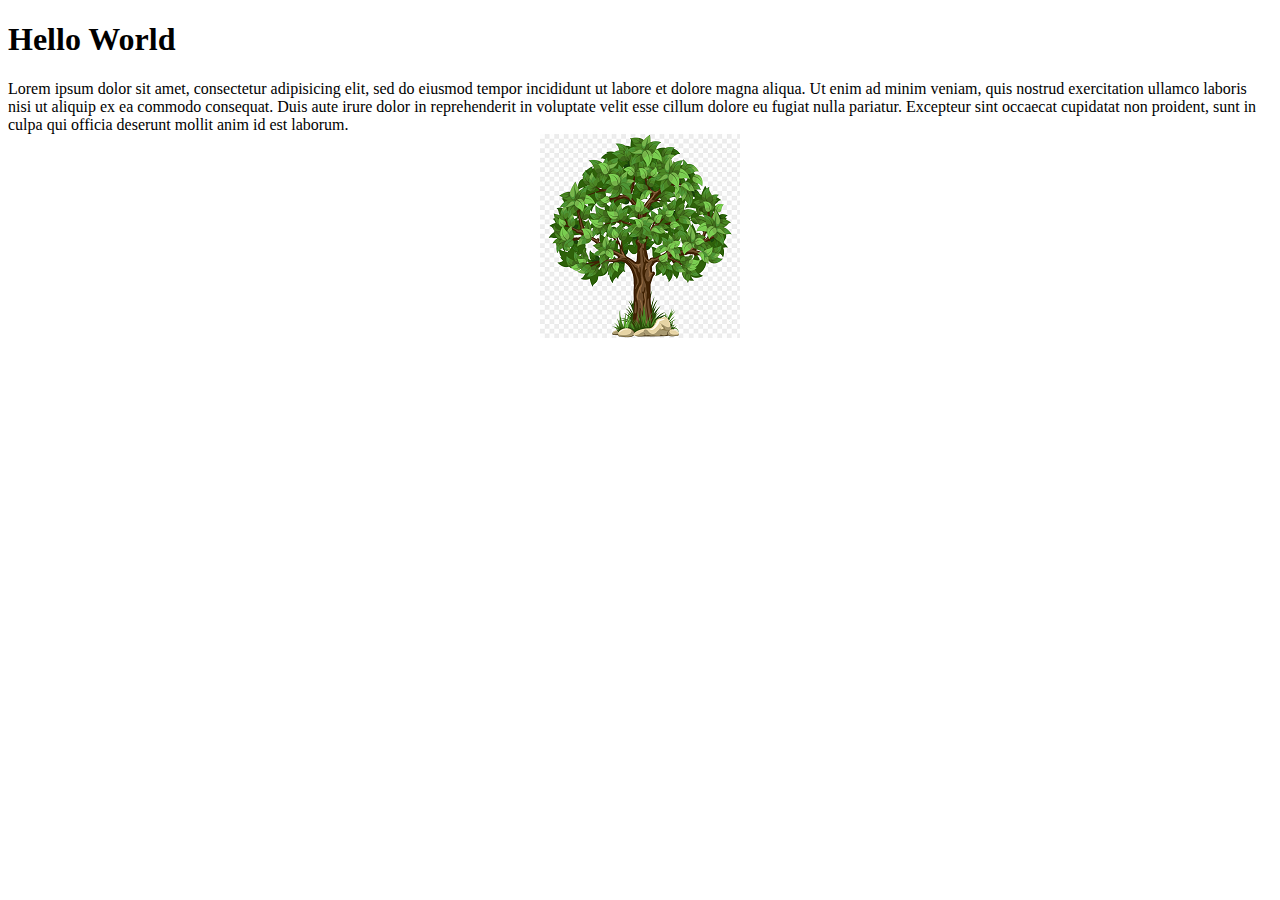
<file: gambar/index.html>
<!DOCTYPE html>
<html>
<head>
	<title>Coba Background</title>
	<link rel="stylesheet" type="text/css" href="style.css">
</head>
<body>

	<h1>Hello World</h1>

	<p>Lorem ipsum dolor sit amet, consectetur adipisicing elit, sed do eiusmod
	tempor incididunt ut labore et dolore magna aliqua. Ut enim ad minim veniam,
	quis nostrud exercitation ullamco laboris nisi ut aliquip ex ea commodo
	consequat. Duis aute irure dolor in reprehenderit in voluptate velit esse
	cillum dolore eu fugiat nulla pariatur. Excepteur sint occaecat cupidatat non
	proident, sunt in culpa qui officia deserunt mollit anim id est laborum.</p>

	<br><br>
	<br><br>
	<br><br>
	<br><br>
	<br><br>

</body>
</html>
</file>
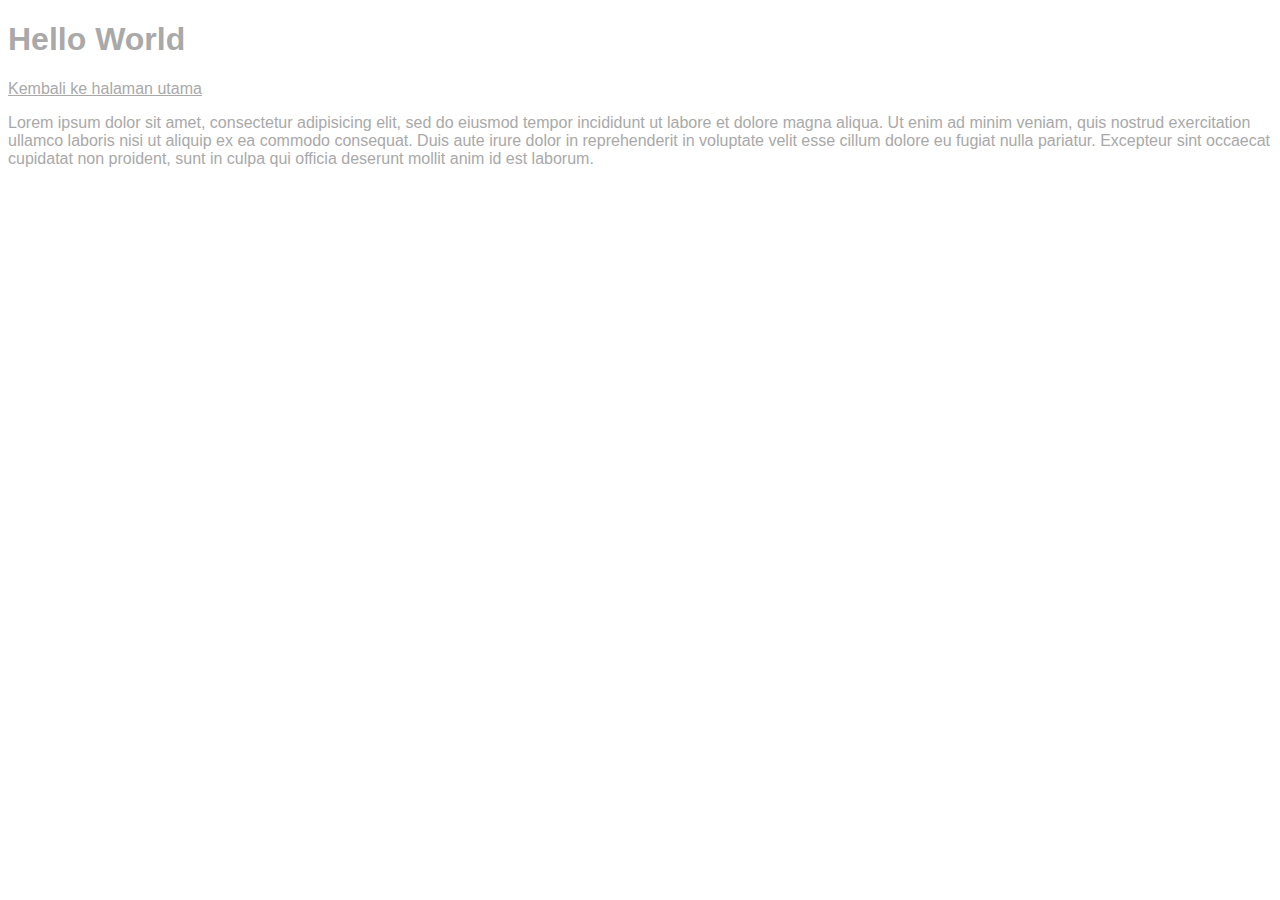
<file: inheritance/index.html>
<!DOCTYPE html>
<html>
<head>
	<title>Inheritance</title>
	<style type="text/css">
		body {
			font-family: arial;
			color: darkgrey;
		}

		/*agar a mengikuti kata parentnya(body)*/
		a {
			color: inherit;
		}
	</style>
</head>
<body>

	<h1>Hello World</h1>

	<a href="#">Kembali ke halaman utama</a>

	<p>Lorem ipsum dolor sit amet, consectetur adipisicing elit, sed do eiusmod
	tempor incididunt ut labore et dolore magna aliqua. Ut enim ad minim veniam,
	quis nostrud exercitation ullamco laboris nisi ut aliquip ex ea commodo
	consequat. Duis aute irure dolor in reprehenderit in voluptate velit esse
	cillum dolore eu fugiat nulla pariatur. Excepteur sint occaecat cupidatat non
	proident, sunt in culpa qui officia deserunt mollit anim id est laborum.</p>

</body>
</html>
</file>
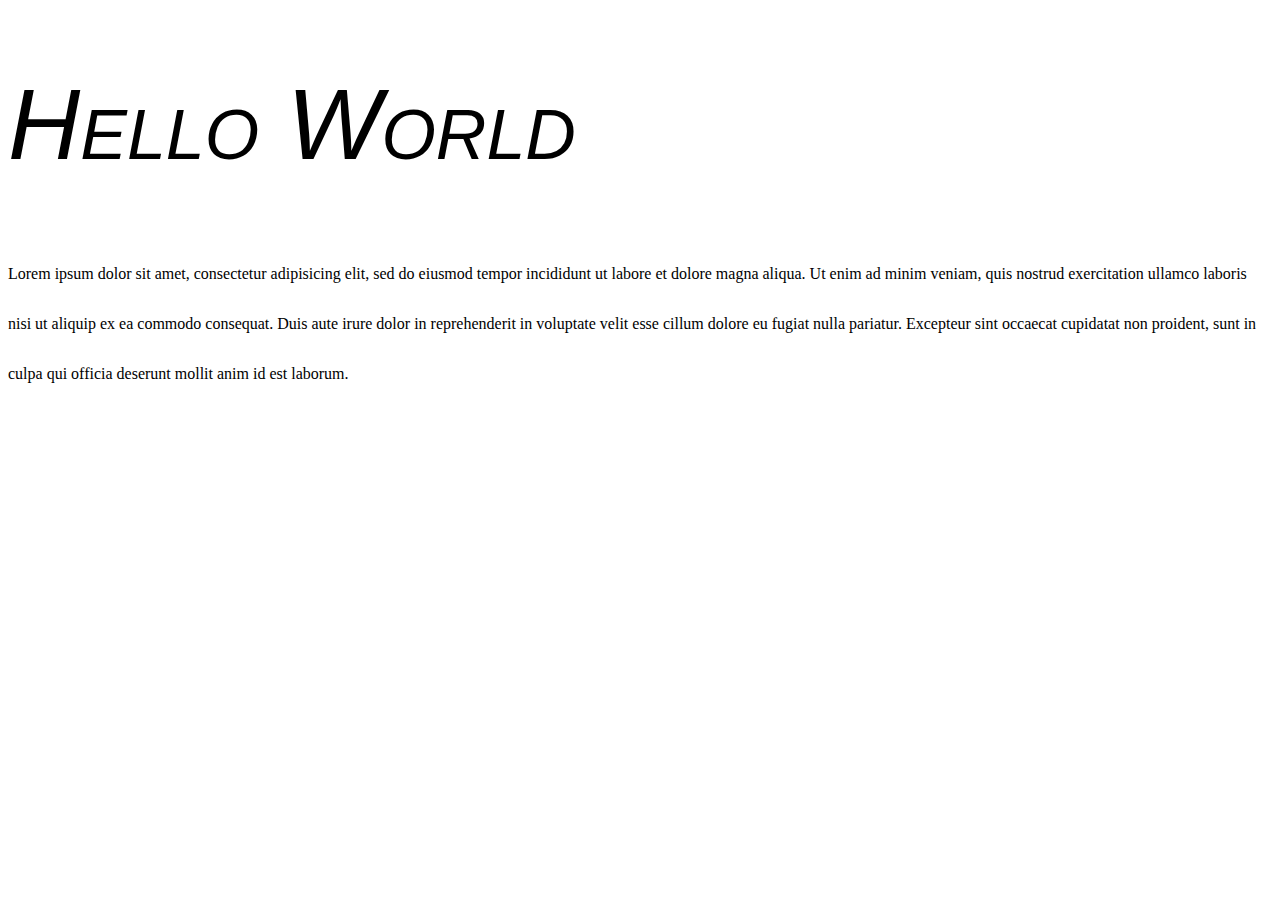
<file: latihan2/index.html>
<!DOCTYPE html>
<html>
<head>
	<title>Coba Font</title>
	<link rel="stylesheet" type="text/css" href="style.css">
</head>
<body>

	<h1>Hello World</h1>

	<p>Lorem ipsum dolor sit amet, consectetur adipisicing elit, sed do eiusmod
	tempor incididunt ut labore et dolore magna aliqua. Ut enim ad minim veniam,
	quis nostrud exercitation ullamco laboris nisi ut aliquip ex ea commodo
	consequat. Duis aute irure dolor in reprehenderit in voluptate velit esse
	cillum dolore eu fugiat nulla pariatur. Excepteur sint occaecat cupidatat non
	proident, sunt in culpa qui officia deserunt mollit anim id est laborum.</p>

</body>
</html>
</file>
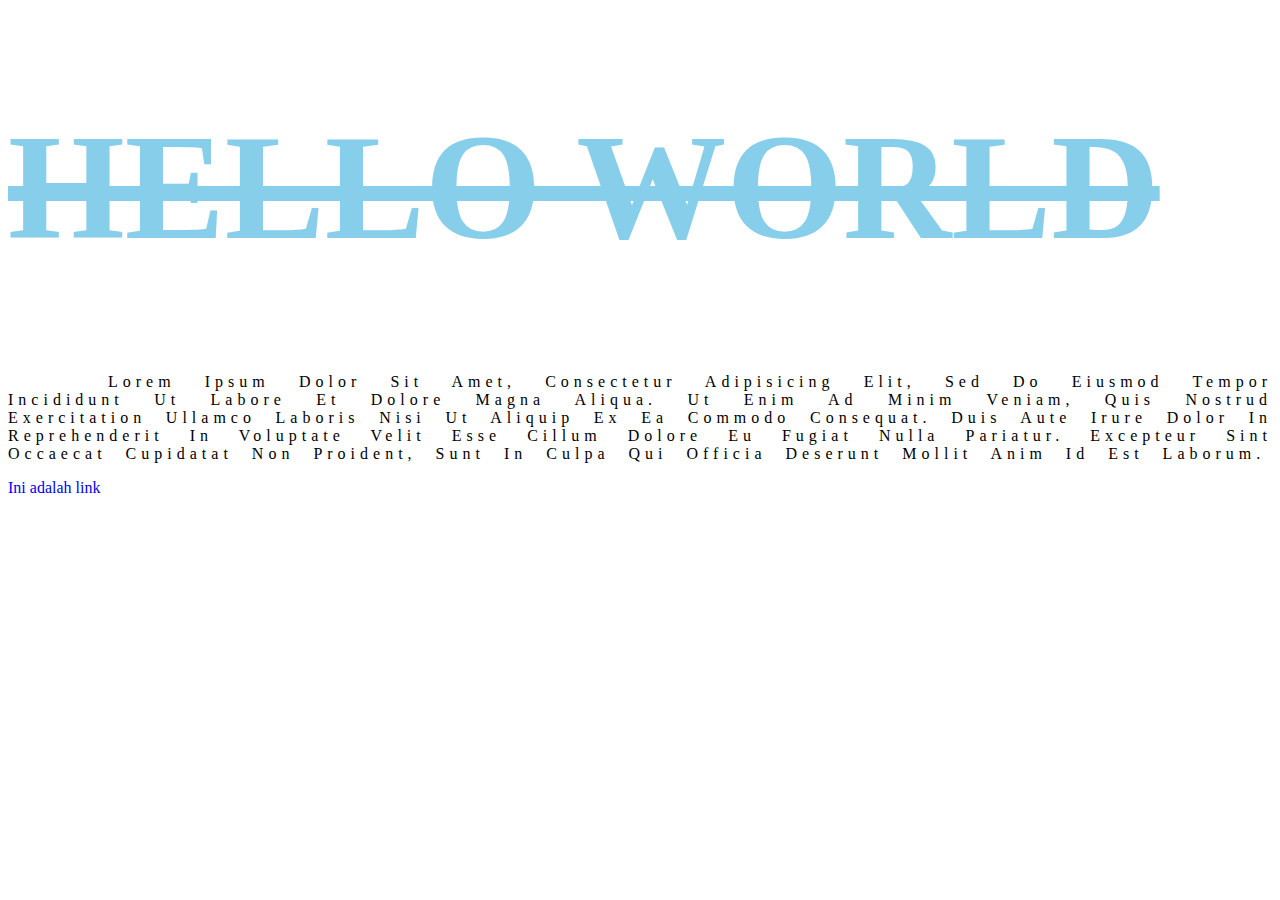
<file: latihan3/index.html>
<!DOCTYPE html>
<html>
<head>
	<title>Text Styling</title>
	<link rel="stylesheet" type="text/css" href="style.css">
</head>
<body>

	<h1>Hello World</h1>

	<p>Lorem ipsum dolor sit amet, consectetur adipisicing elit, sed do eiusmod
	tempor incididunt ut labore et dolore magna aliqua. Ut enim ad minim veniam,
	quis nostrud exercitation ullamco laboris nisi ut aliquip ex ea commodo
	consequat. Duis aute irure dolor in reprehenderit in voluptate velit esse
	cillum dolore eu fugiat nulla pariatur. Excepteur sint occaecat cupidatat non
	proident, sunt in culpa qui officia deserunt mollit anim id est laborum.</p>

	<a href="#">Ini adalah link</a>

</body>
</html>
</file>
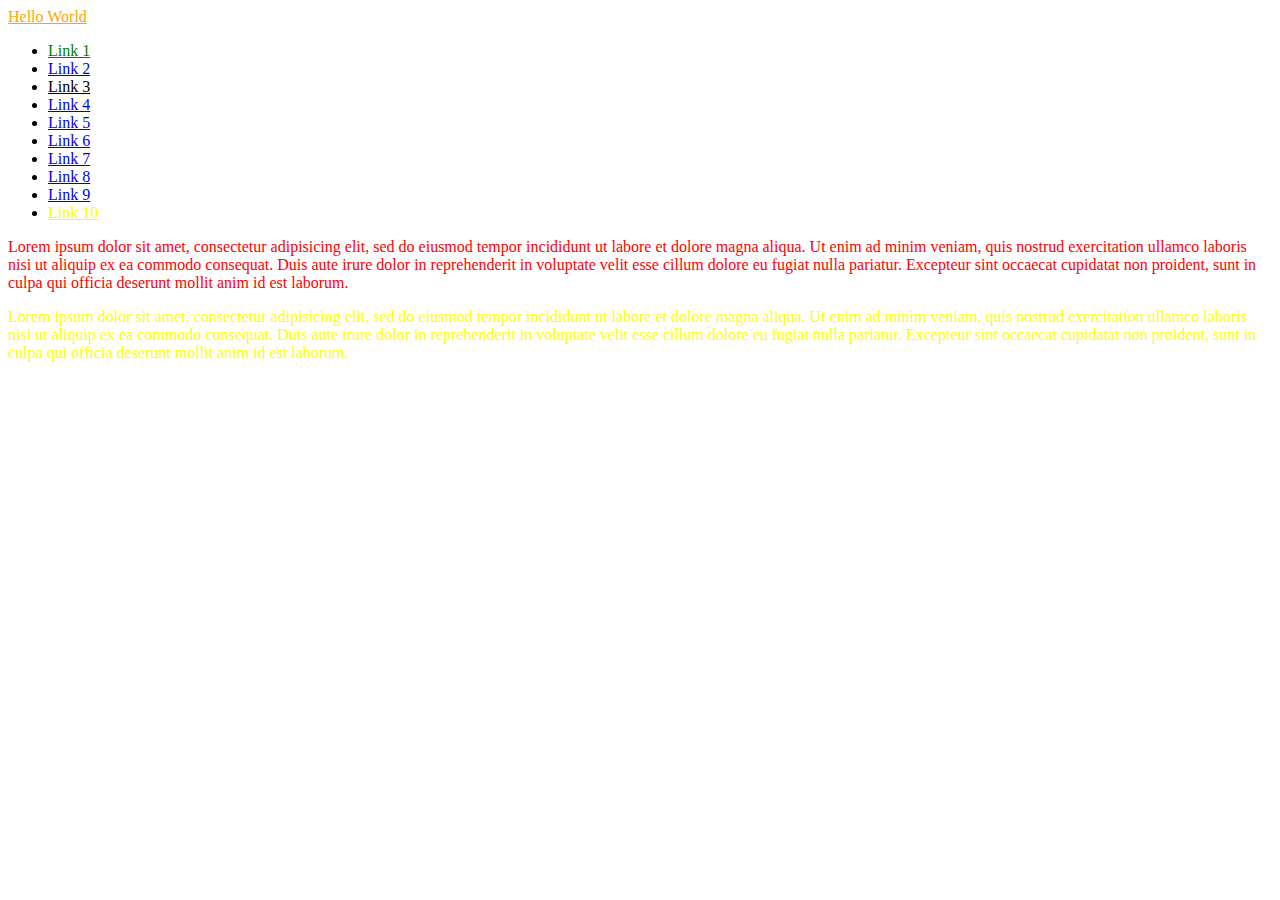
<file: pseudoclass/index.html>
<!DOCTYPE html>
<html>
<head>
	<title>Pseudo Class</title>
	<link rel="stylesheet" type="text/css" href="style.css">
</head>
<body>

	<a href="#" class="hello">Hello World</a>

	<ul>
		<li><a href="#">Link 1</a></li>
		<li><a href="#">Link 2</a></li>
		<li><a href="#">Link 3</a></li>
		<li><a href="#">Link 4</a></li>
		<li><a href="#">Link 5</a></li>
		<li><a href="#">Link 6</a></li>
		<li><a href="#">Link 7</a></li>
		<li><a href="#">Link 8</a></li>
		<li><a href="#">Link 9</a></li>
		<li><a href="#">Link 10</a></li>
	</ul>

	<p>Lorem ipsum dolor sit amet, consectetur adipisicing elit, sed do eiusmod
	tempor incididunt ut labore et dolore magna aliqua. Ut enim ad minim veniam,
	quis nostrud exercitation ullamco laboris nisi ut aliquip ex ea commodo
	consequat. Duis aute irure dolor in reprehenderit in voluptate velit esse
	cillum dolore eu fugiat nulla pariatur. Excepteur sint occaecat cupidatat non
	proident, sunt in culpa qui officia deserunt mollit anim id est laborum.</p>

	<p>Lorem ipsum dolor sit amet, consectetur adipisicing elit, sed do eiusmod
	tempor incididunt ut labore et dolore magna aliqua. Ut enim ad minim veniam,
	quis nostrud exercitation ullamco laboris nisi ut aliquip ex ea commodo
	consequat. Duis aute irure dolor in reprehenderit in voluptate velit esse
	cillum dolore eu fugiat nulla pariatur. Excepteur sint occaecat cupidatat non
	proident, sunt in culpa qui officia deserunt mollit anim id est laborum.</p>

</body>
</html>
</file>
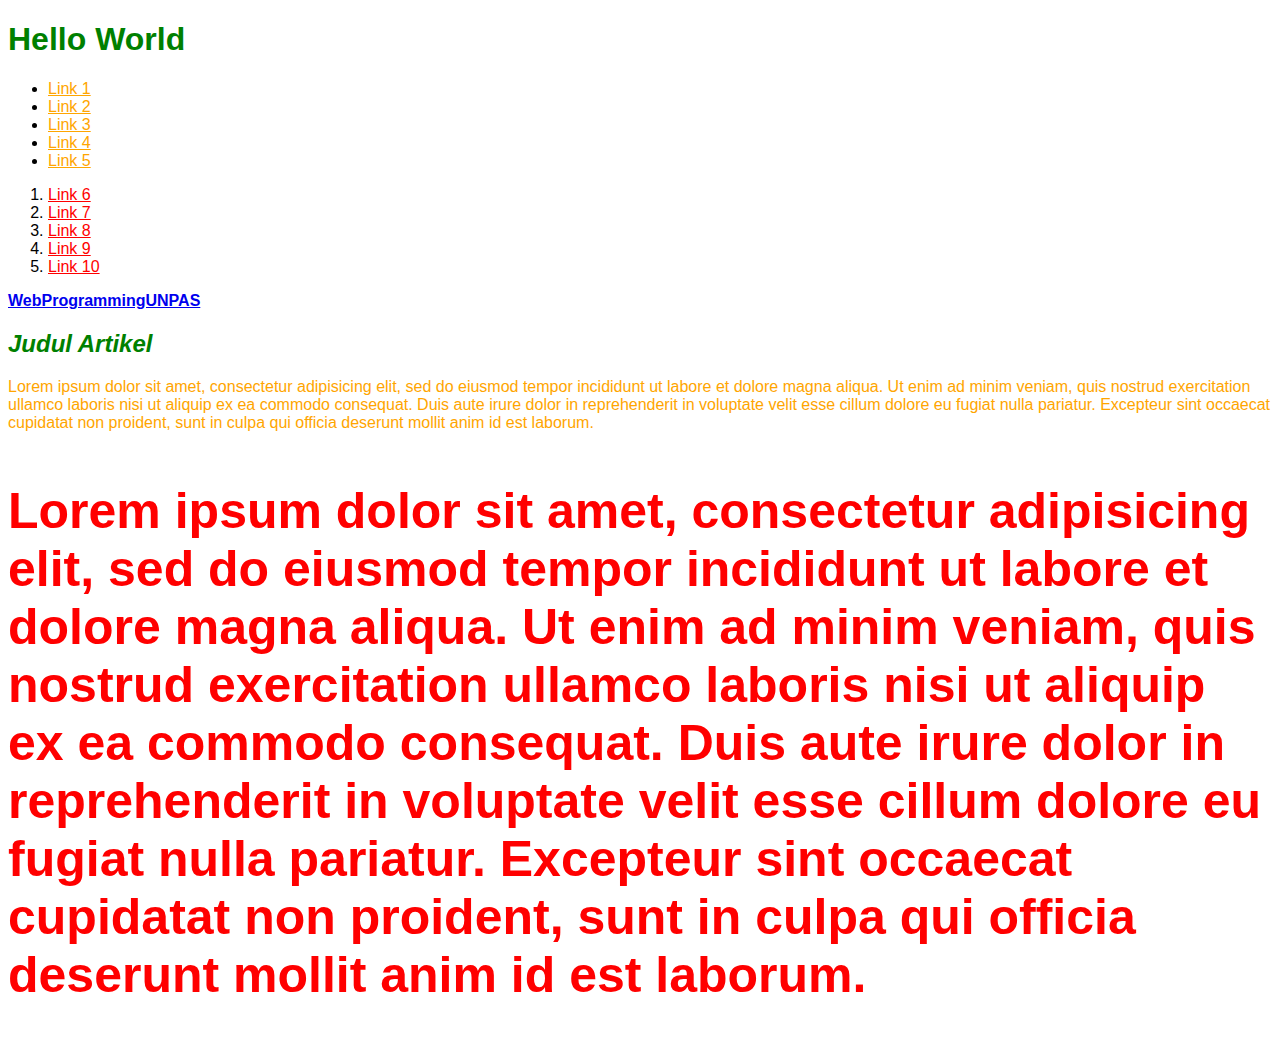
<file: selector/index.html>
<!DOCTYPE html>
<html>
<head>
	<title>Selector</title>
	<link rel="stylesheet" type="text/css" href="style.css">
</head>
<body>

	<h1>Hello World</h1>

	<ul>
		<li><a href="#">Link 1</a></li>
		<li><a href="#">Link 2</a></li>
		<li><a href="#">Link 3</a></li>
		<li><a href="#">Link 4</a></li>
		<li><a href="#">Link 5</a></li>
	</ul>

	<ol>
		<li><a href="#">Link 6</a></li>
		<li><a href="#">Link 7</a></li>
		<li><a href="#">Link 8</a></li>
		<li><a href="#">Link 9</a></li>
		<li><a href="#">Link 10</a></li>
	</ol>

	<a href="#" class="cetak-tebal">WebProgrammingUNPAS</a>

	<h2>Judul Artikel</h2>

	<p id="p1">Lorem ipsum dolor sit amet, consectetur adipisicing elit, sed do eiusmod
	tempor incididunt ut labore et dolore magna aliqua. Ut enim ad minim veniam,
	quis nostrud exercitation ullamco laboris nisi ut aliquip ex ea commodo
	consequat. Duis aute irure dolor in reprehenderit in voluptate velit esse
	cillum dolore eu fugiat nulla pariatur. Excepteur sint occaecat cupidatat non
	proident, sunt in culpa qui officia deserunt mollit anim id est laborum.</p>

	<p class="p2 cetak-tebal">Lorem ipsum dolor sit amet, consectetur adipisicing elit, sed do eiusmod
	tempor incididunt ut labore et dolore magna aliqua. Ut enim ad minim veniam,
	quis nostrud exercitation ullamco laboris nisi ut aliquip ex ea commodo
	consequat. Duis aute irure dolor in reprehenderit in voluptate velit esse
	cillum dolore eu fugiat nulla pariatur. Excepteur sint occaecat cupidatat non
	proident, sunt in culpa qui officia deserunt mollit anim id est laborum.</p>

</body>
</html>
</file>
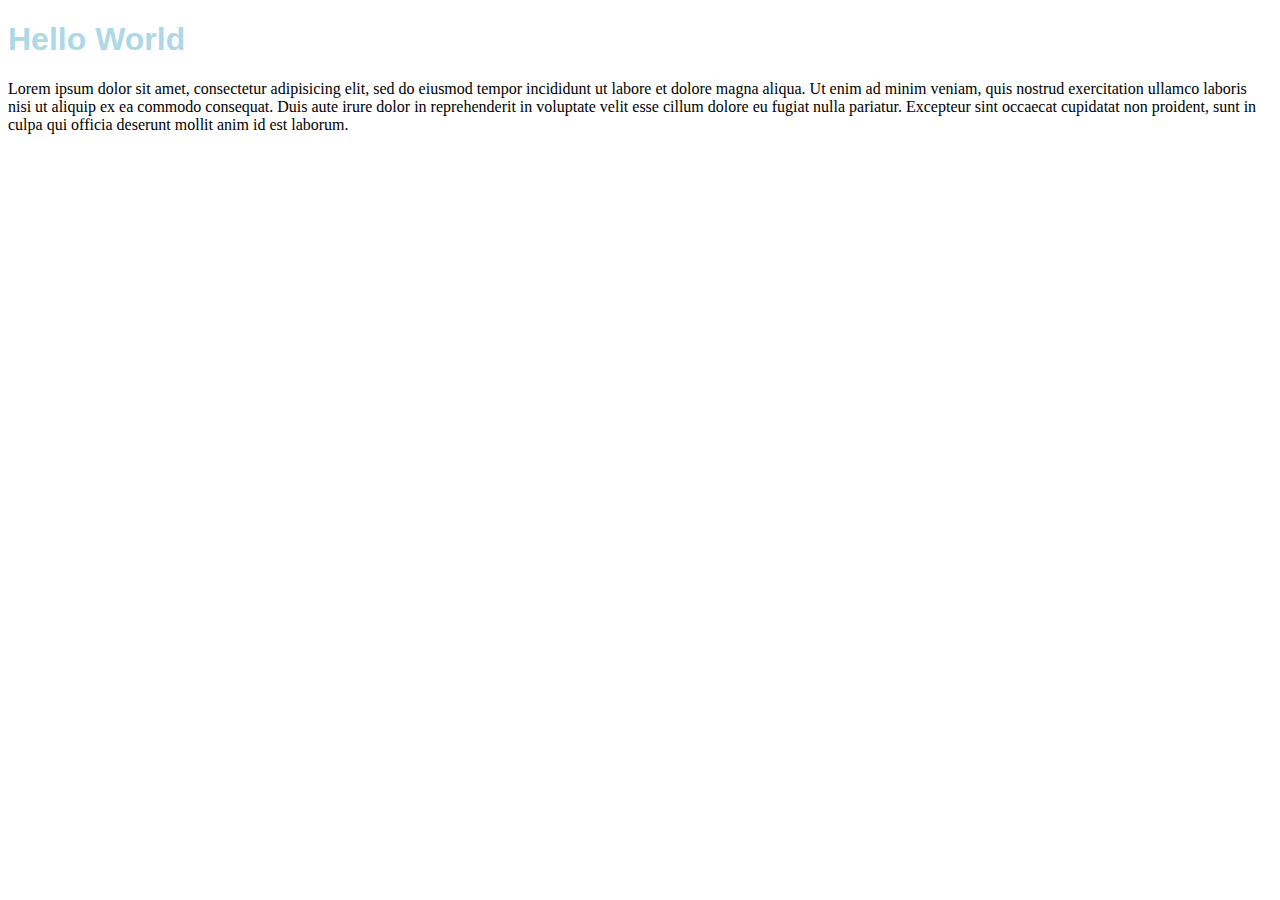
<file: latihan1/embed.html>
<!DOCTYPE html>
<html>
<head>
	<title>Embed CSS</title>
	<style type="text/css">
		
		h1 {
			color: lightblue;
			font-family: arial;
		}

	</style>
</head>
<body>

	<h1>Hello World</h1>

	<p>Lorem ipsum dolor sit amet, consectetur adipisicing elit, sed do eiusmod
	tempor incididunt ut labore et dolore magna aliqua. Ut enim ad minim veniam,
	quis nostrud exercitation ullamco laboris nisi ut aliquip ex ea commodo
	consequat. Duis aute irure dolor in reprehenderit in voluptate velit esse
	cillum dolore eu fugiat nulla pariatur. Excepteur sint occaecat cupidatat non
	proident, sunt in culpa qui officia deserunt mollit anim id est laborum.</p>

</body>
</html>
</file>
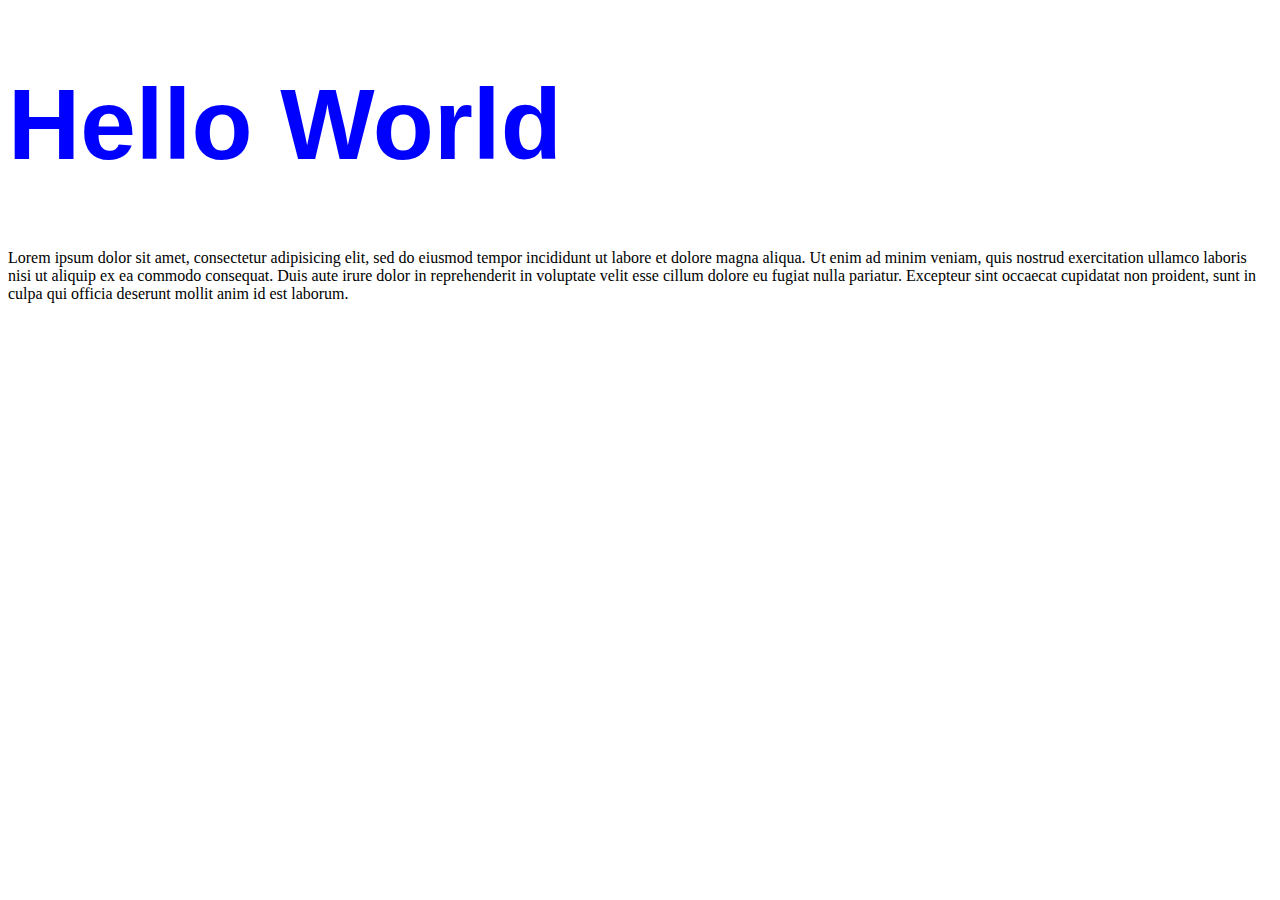
<file: latihan1/external.html>
<!DOCTYPE html>
<html>
<head>
	<title>External CSS</title>
	<link rel="stylesheet" type="text/css" href="style.css">
</head>
<body>

	<h1>Hello World</h1>

	<p>Lorem ipsum dolor sit amet, consectetur adipisicing elit, sed do eiusmod
	tempor incididunt ut labore et dolore magna aliqua. Ut enim ad minim veniam,
	quis nostrud exercitation ullamco laboris nisi ut aliquip ex ea commodo
	consequat. Duis aute irure dolor in reprehenderit in voluptate velit esse
	cillum dolore eu fugiat nulla pariatur. Excepteur sint occaecat cupidatat non
	proident, sunt in culpa qui officia deserunt mollit anim id est laborum.</p>

</body>
</html>
</file>
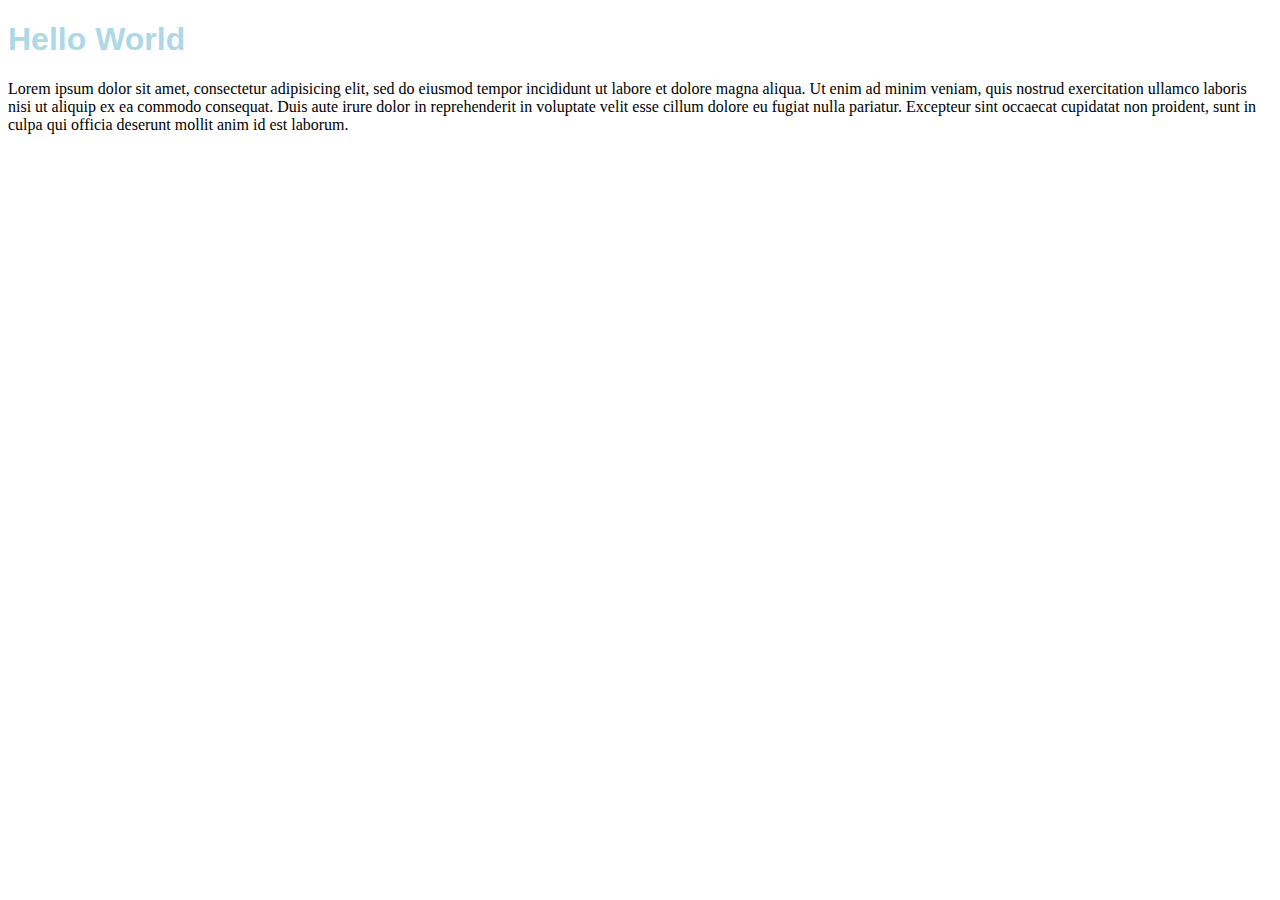
<file: latihan1/inline.html>
<!DOCTYPE html>
<html>
<head>
	<title>Inline CSS</title>
</head>
<body>

	<h1 style="color: lightblue; font-family: arial;">Hello World</h1>

	<p>Lorem ipsum dolor sit amet, consectetur adipisicing elit, sed do eiusmod
	tempor incididunt ut labore et dolore magna aliqua. Ut enim ad minim veniam,
	quis nostrud exercitation ullamco laboris nisi ut aliquip ex ea commodo
	consequat. Duis aute irure dolor in reprehenderit in voluptate velit esse
	cillum dolore eu fugiat nulla pariatur. Excepteur sint occaecat cupidatat non
	proident, sunt in culpa qui officia deserunt mollit anim id est laborum.</p>

</body>
</html>
</file>
<file: gambar/style.css>
body {
	background-color: white;
	background-image: url(gambar/tree.png);
	background-repeat: no-repeat;

	/*hanya ketika no-repeat*/
	background-position: bottom center;

	/*Shorthand*/
	/*background: color url() position repeat
	background: white url(gambar/tree.png) top center no-repeat;*/
}
</file>
<file: latihan2/style.css>
h1 {
	/*Shorthand*/
	/*font: font-style font-variant font-weight font-size(wajib)/line-height font-family(wajib);*/
	/*font: italic small-caps bold 16px/18px helvetica, arial, sans-serif;*/

	font-family: arial, verdana, sans-serif;
	font-size: 100px;
	font-weight: normal;
	font-variant: small-caps;
	font-style: italic;
}

p {
	font-family: georgia, serif;
	line-height: 50px;
}
</file>
<file: latihan3/style.css>
/*Belajar Text Styling*/

h1 {
	font-size: 150px;
	color: skyblue;
	text-decoration: line-through;
	text-transform: uppercase;
}

p {
	text-align: justify;
	text-indent: 100px;
	text-transform: capitalize;
	letter-spacing: 5px;
	word-spacing: 10px;
}

a {
	text-decoration: none;
}
</file>
<file: pseudoclass/style.css>
.hello:link {
	color: orange;
}

.hello:hover {
	font-family: arial;
	font-size: 20px;
	color: green;
}

.hello:active {
	font-style: italic;
}

.hello:visited {
	color: red;
}

li:first-child a {
	color: green;
}

li:last-child a {
	color: yellow;
}

/*even(genap) & odd(ganjil)*/
li:nth-child(3) a { 
	color: black
}

li:nth-child(odd) a:hover {
	color: red;
}

p:first-of-type {
	color: red;
}

p:last-of-type {
	color: yellow;
}
</file>
<file: selector/style.css>
body {
	font-family: arial;
}

h1, h2 {
	color: green;
}

h2 {
	font-style: italic;
}

ul li a {
	color: orange;
}

ol li a {
	color: red;
}

/*id (#)*/
#p1 {
	color: orange;
}

/*class (.)*/
.p2 {
	color: red;
}

.cetak-tebal {
	font-weight: bold; 
}

p.cetak-tebal {
	font-size: 50px;
}
</file>
<file: latihan1/style.css>
h1 {
	color: blue;
	font-family: arial;
	font-size: 100px;
}
</file>
